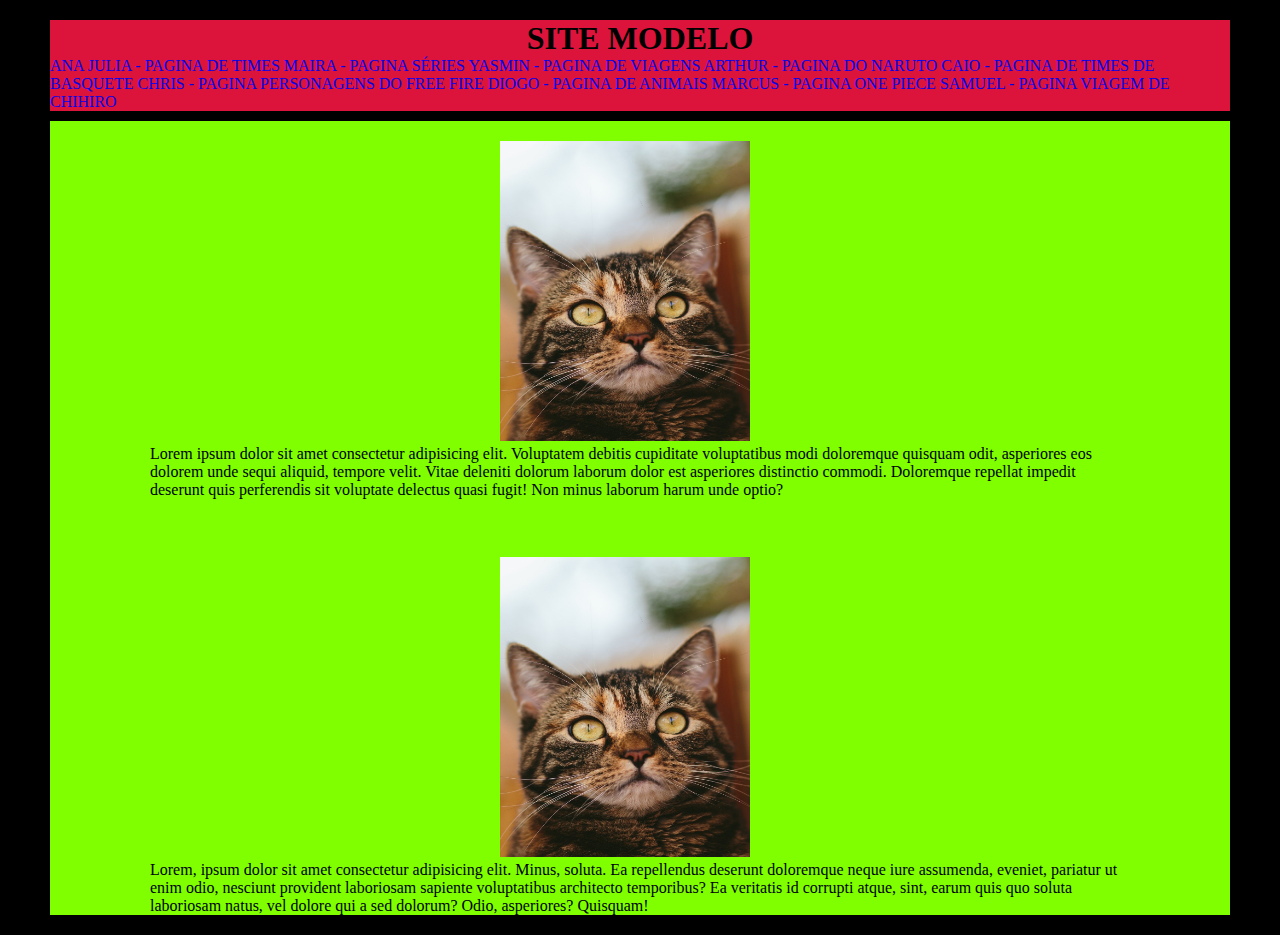
<file: index.html>
<!DOCTYPE html>
<html lang="pt-BR">

<head>
    <meta charset="UTF-8">
    <meta name="viewport" content="width=device-width, initial-scale=1.0">
    <title>Exemplinho</title>
    <link rel="stylesheet" href="css/style.css">

</head>

<body>
    <header>
        <h1>SITE MODELO</h1>
        <nav>
            <a href="/">ANA JULIA - PAGINA DE TIMES</a>
            <a href="/">MAIRA - PAGINA SÉRIES</a>
            <a href="/">YASMIN - PAGINA DE VIAGENS</a>
            <a href="/">ARTHUR - PAGINA DO NARUTO</a>
            <a href="/">CAIO - PAGINA DE TIMES DE BASQUETE</a>
            <a href="/">CHRIS - PAGINA PERSONAGENS DO FREE FIRE</a>
            <a href="/">DIOGO - PAGINA DE ANIMAIS</a>
            <a href="/">MARCUS - PAGINA ONE PIECE</a>
            <a href="ViagemDeChihiro.html">SAMUEL - PAGINA VIAGEM DE CHIHIRO</a>
        </nav>
    </header>
    <main>
        <div class="container">
            <img src="img/gato1.jpg" alt="outro gato">
            <p class="p1">
               
                Lorem ipsum dolor sit amet consectetur adipisicing elit. Voluptatem debitis cupiditate voluptatibus modi
                doloremque quisquam odit, asperiores eos dolorem unde sequi aliquid, tempore velit. Vitae deleniti
                dolorum
                laborum dolor est asperiores distinctio commodi. Doloremque repellat impedit deserunt quis perferendis
                sit
                voluptate delectus quasi fugit! Non minus laborum harum unde optio?
            </p>
            <br>
            <img src="img/gato1.jpg" alt="Gato do professor Jeferson">
            <p id="p2">
                Lorem, ipsum dolor sit amet consectetur adipisicing elit. Minus, soluta. Ea repellendus deserunt
                doloremque
                neque iure assumenda, eveniet, pariatur ut enim odio, nesciunt provident laboriosam sapiente
                voluptatibus
                architecto temporibus? Ea veritatis id corrupti atque, sint, earum quis quo soluta laboriosam natus, vel
                dolore
                qui a sed dolorum? Odio, asperiores? Quisquam!
            </p>
        </div>
    </main>
</body>

</html>
</file>
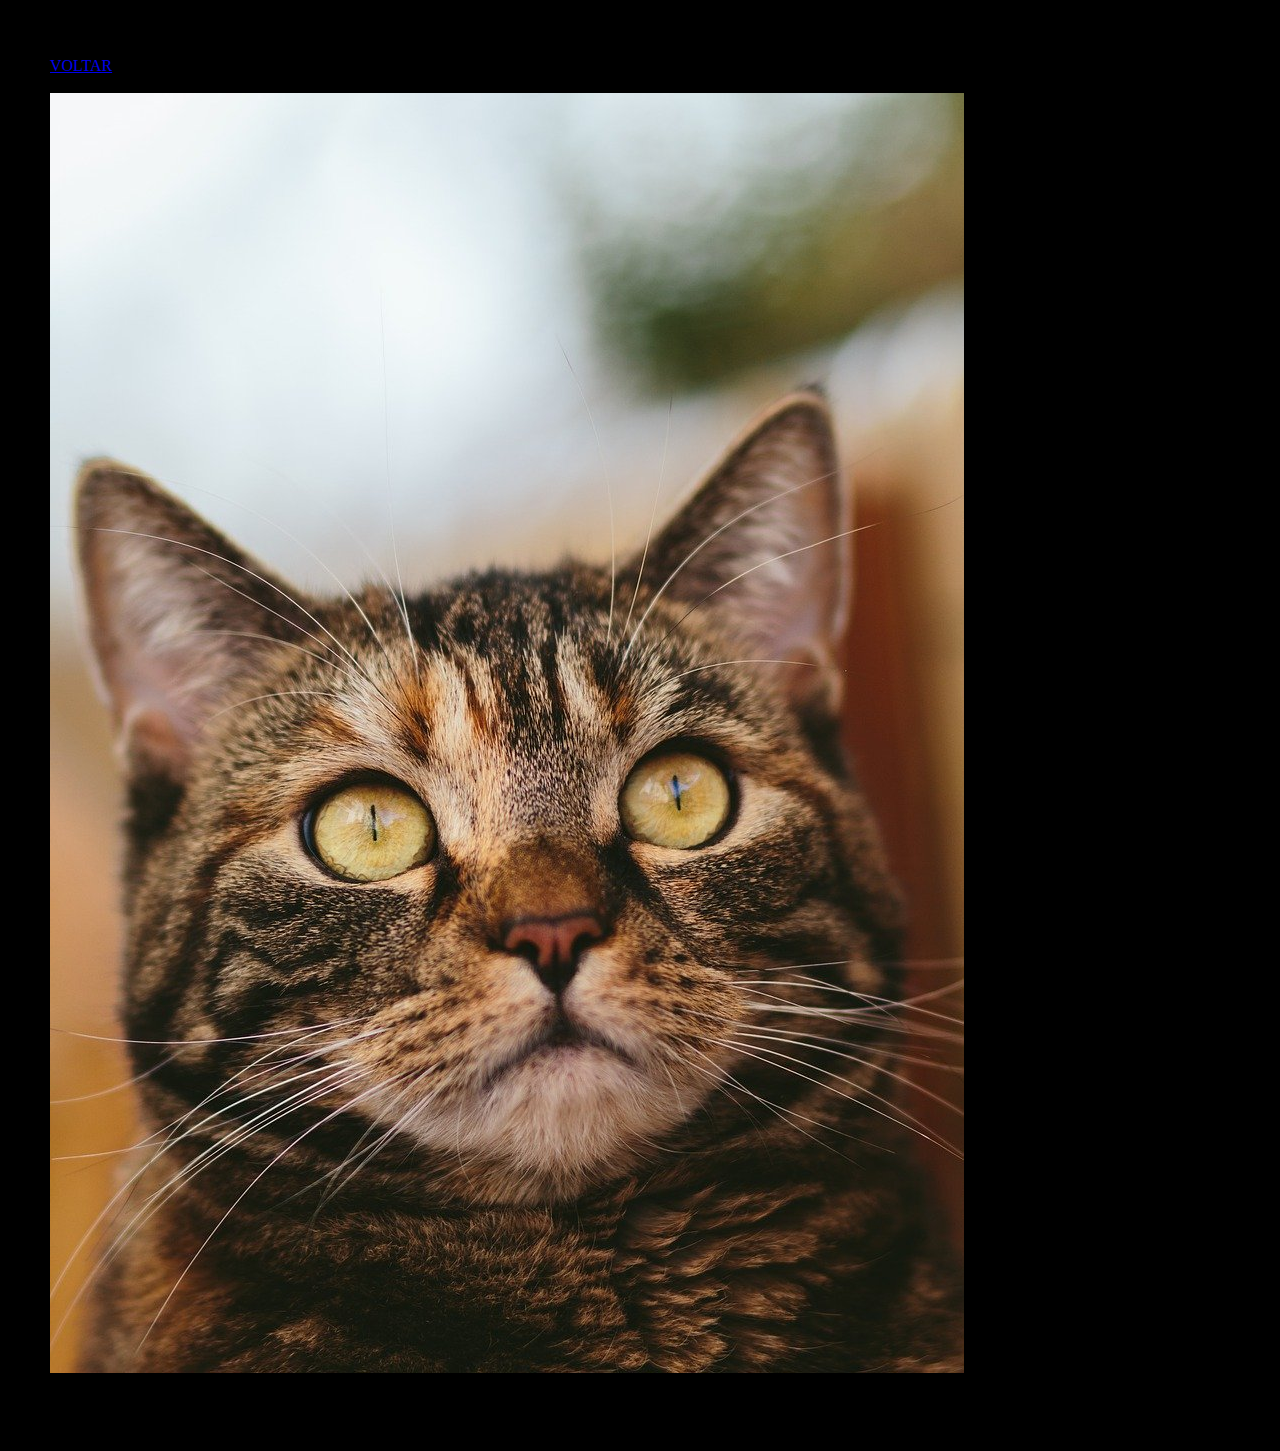
<file: outro.html>
<!DOCTYPE html>
<html lang="pt-BR">

<head>
    <meta charset="UTF-8">
    <meta name="viewport" content="width=device-width, initial-scale=1.0">
    <title>Exemplinho</title>
    <link rel="stylesheet" href="css/style.css">
  
</head>

<body>
    
    <h1>OUTRO SITE </h1>
    <a href="/INDEX.html">VOLTAR</a>
    <br><br>
  
    <img src="img/gato1.jpg" alt="Gato do professor Jeferson">
   
    <p id="p3">
        Lorem, ipsum dolor sit amet consectetur adipisicing elit. Minus, soluta. Ea repellendus deserunt doloremque
        neque iure assumenda, eveniet, pariatur ut enim odio, nesciunt provident laboriosam sapiente voluptatibus
        architecto temporibus? Ea veritatis id corrupti atque, sint, earum quis quo soluta laboriosam natus, vel dolore
        qui a sed dolorum? Odio, asperiores? Quisquam!
    </p>

</body>

</html>
</file>
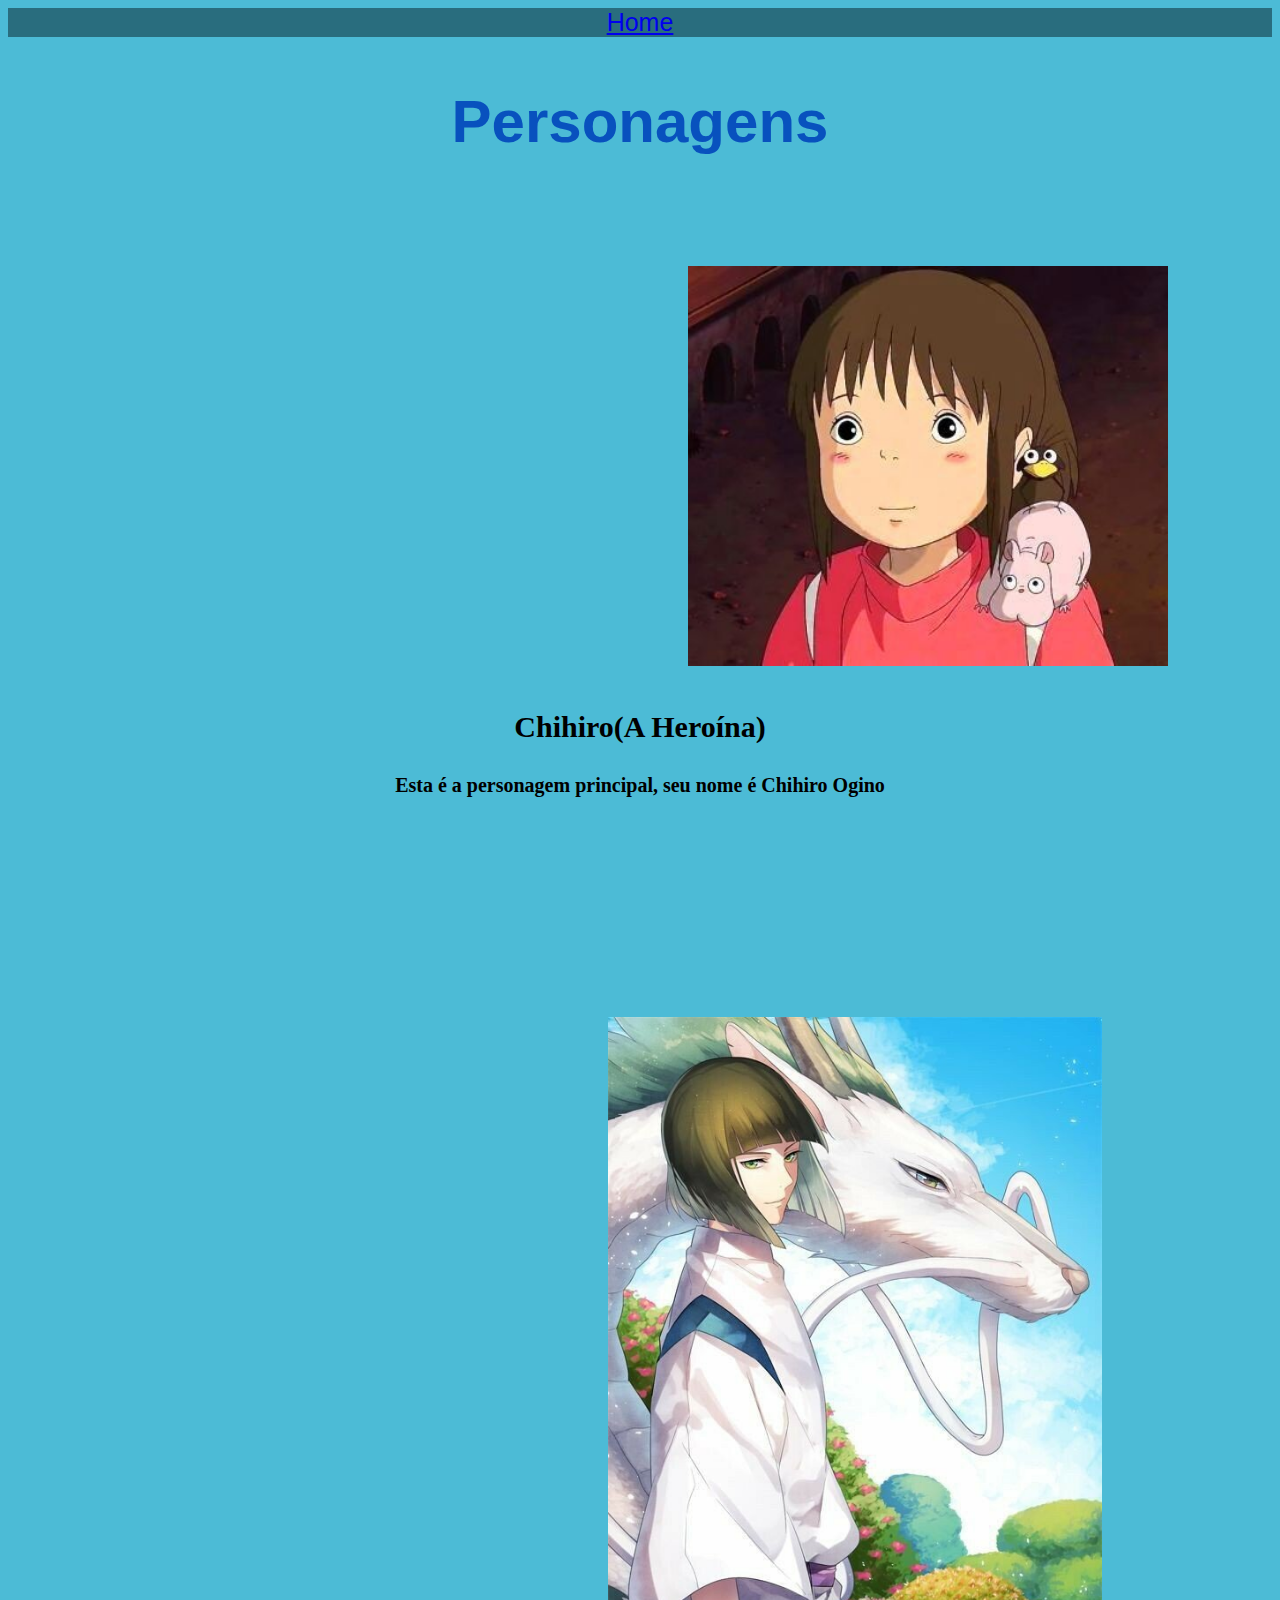
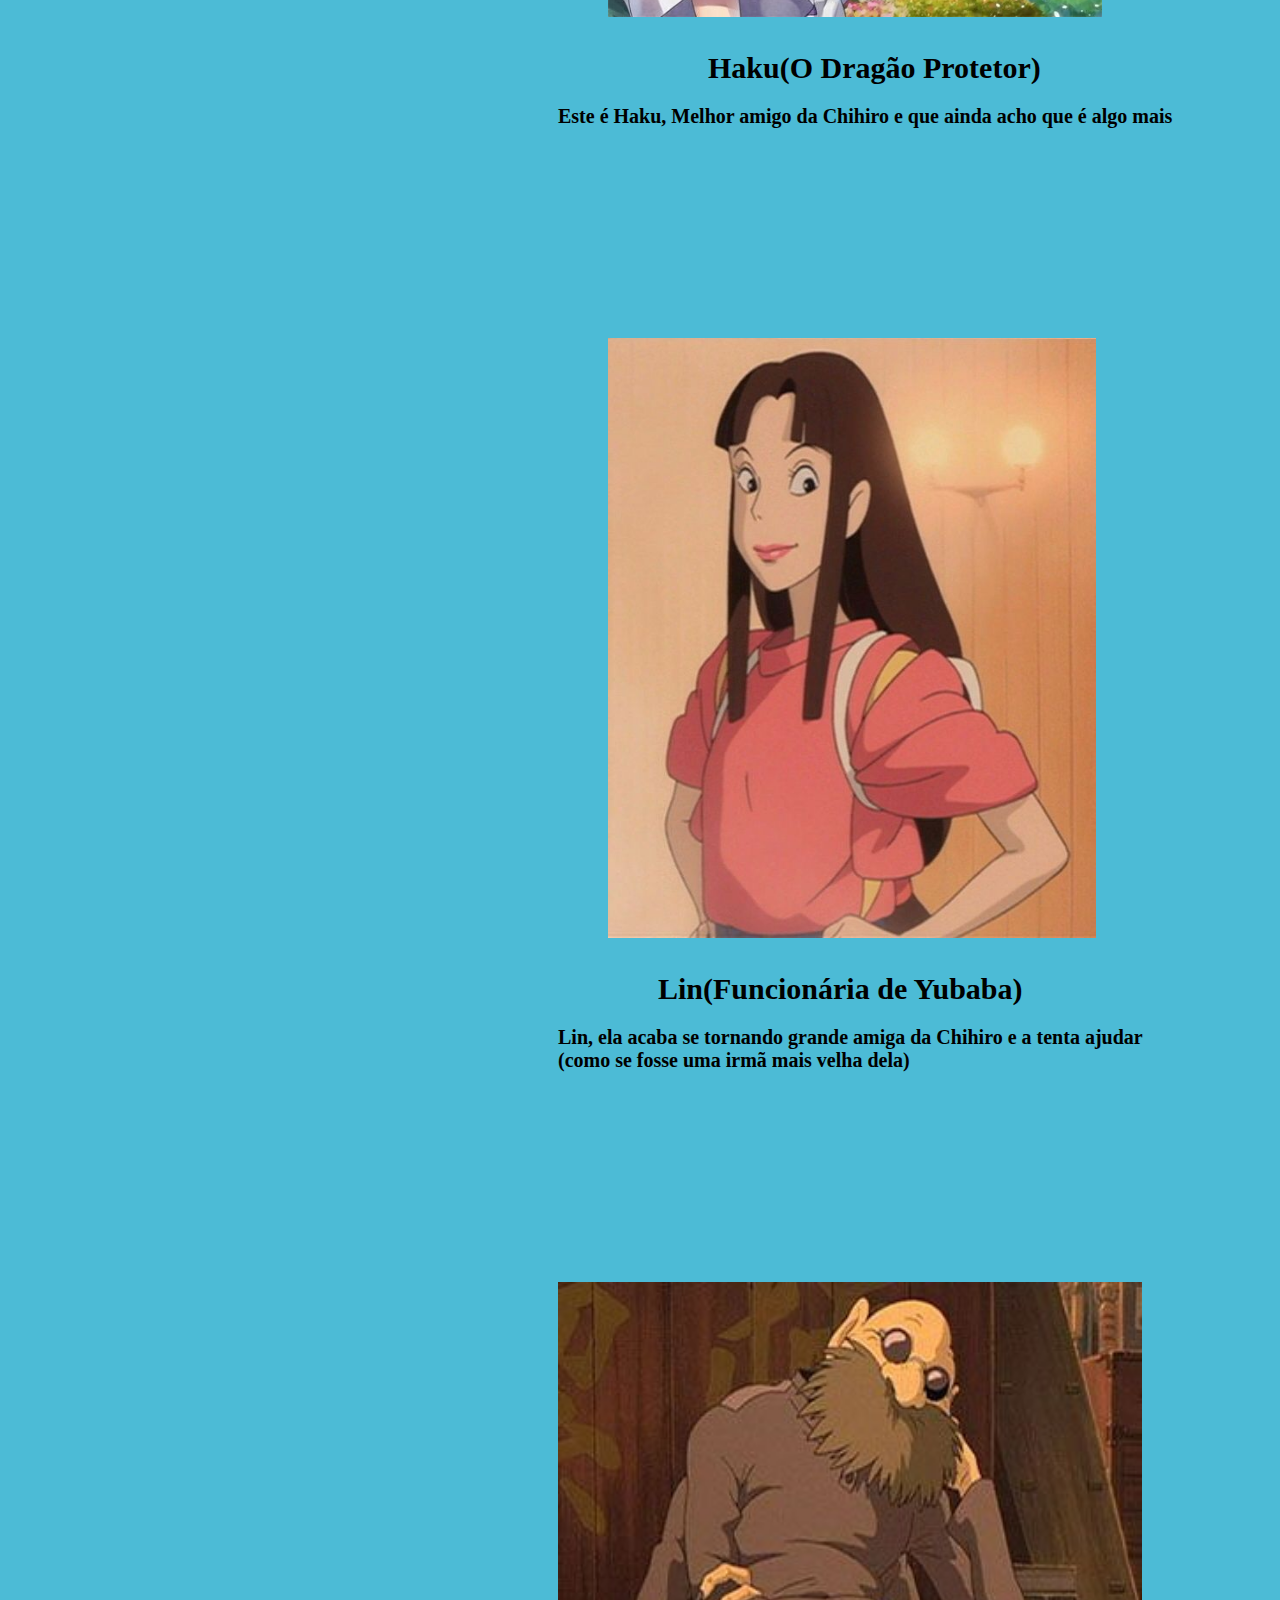
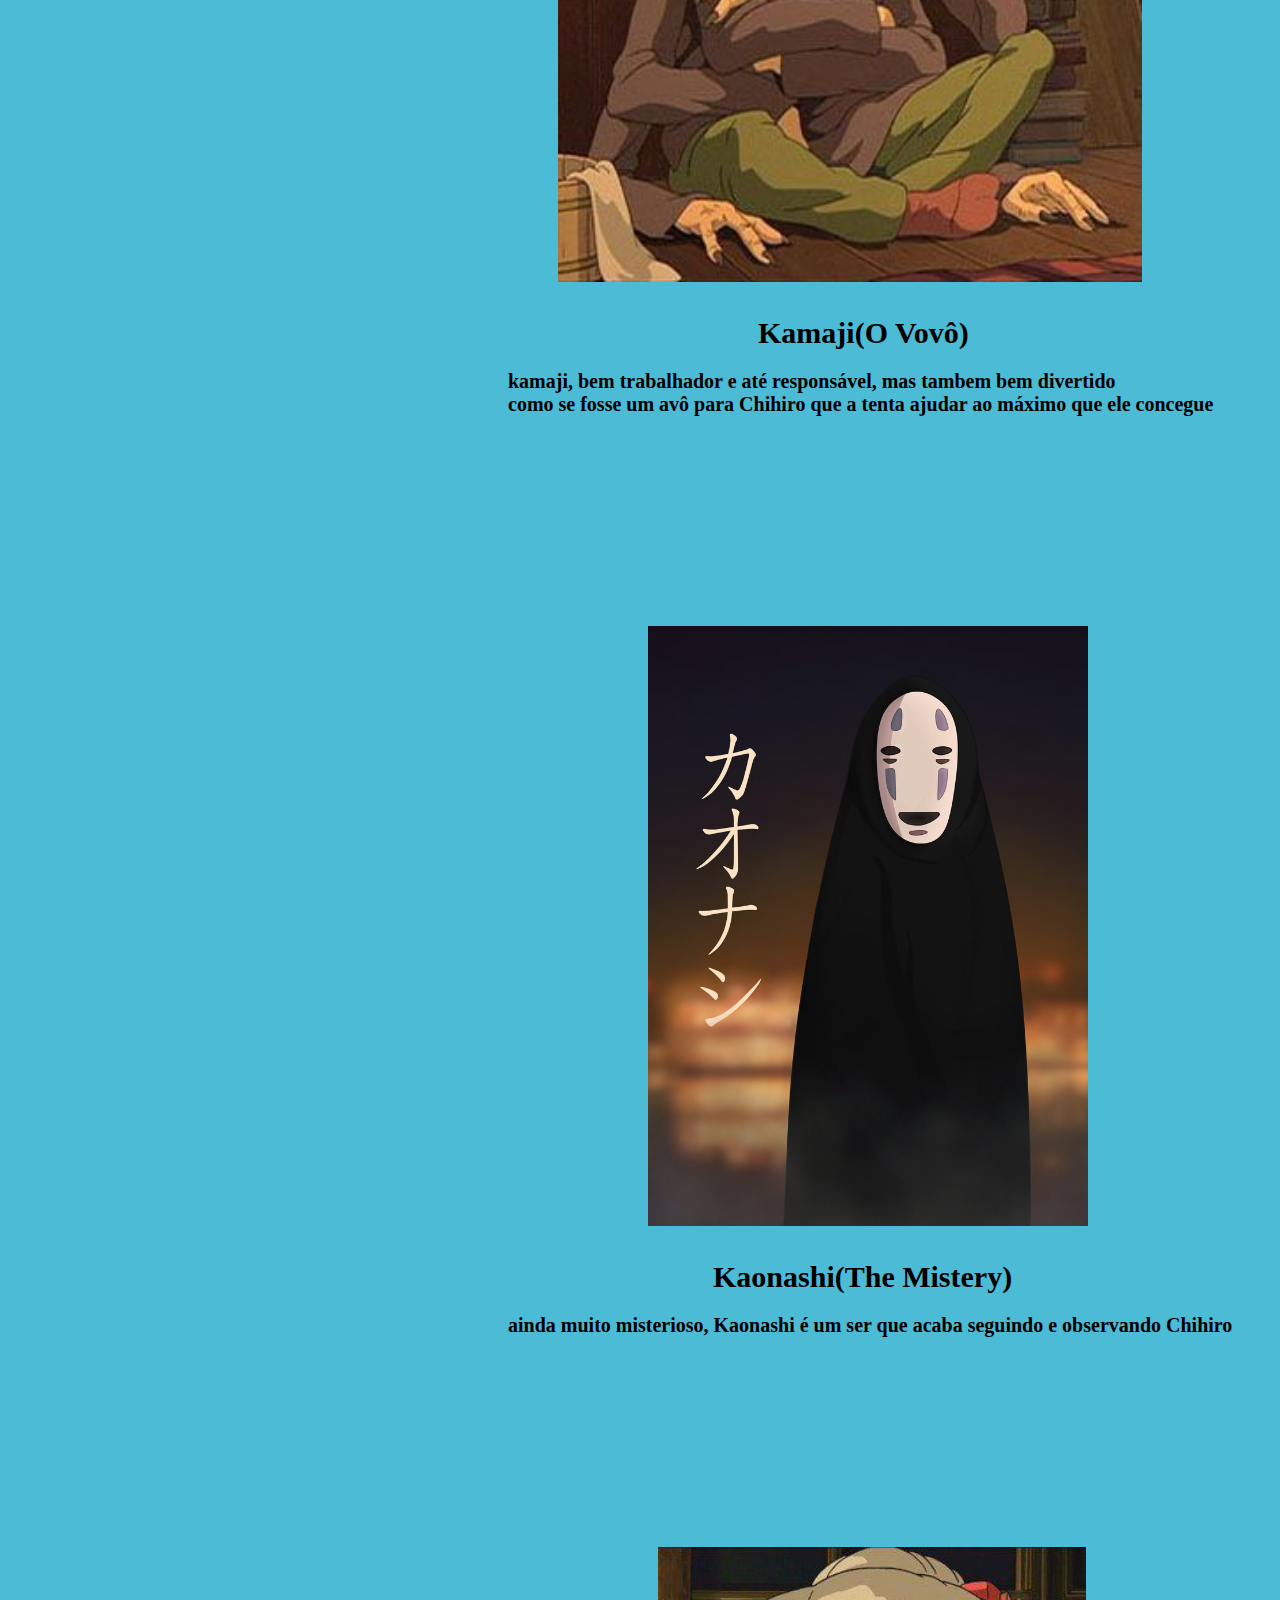
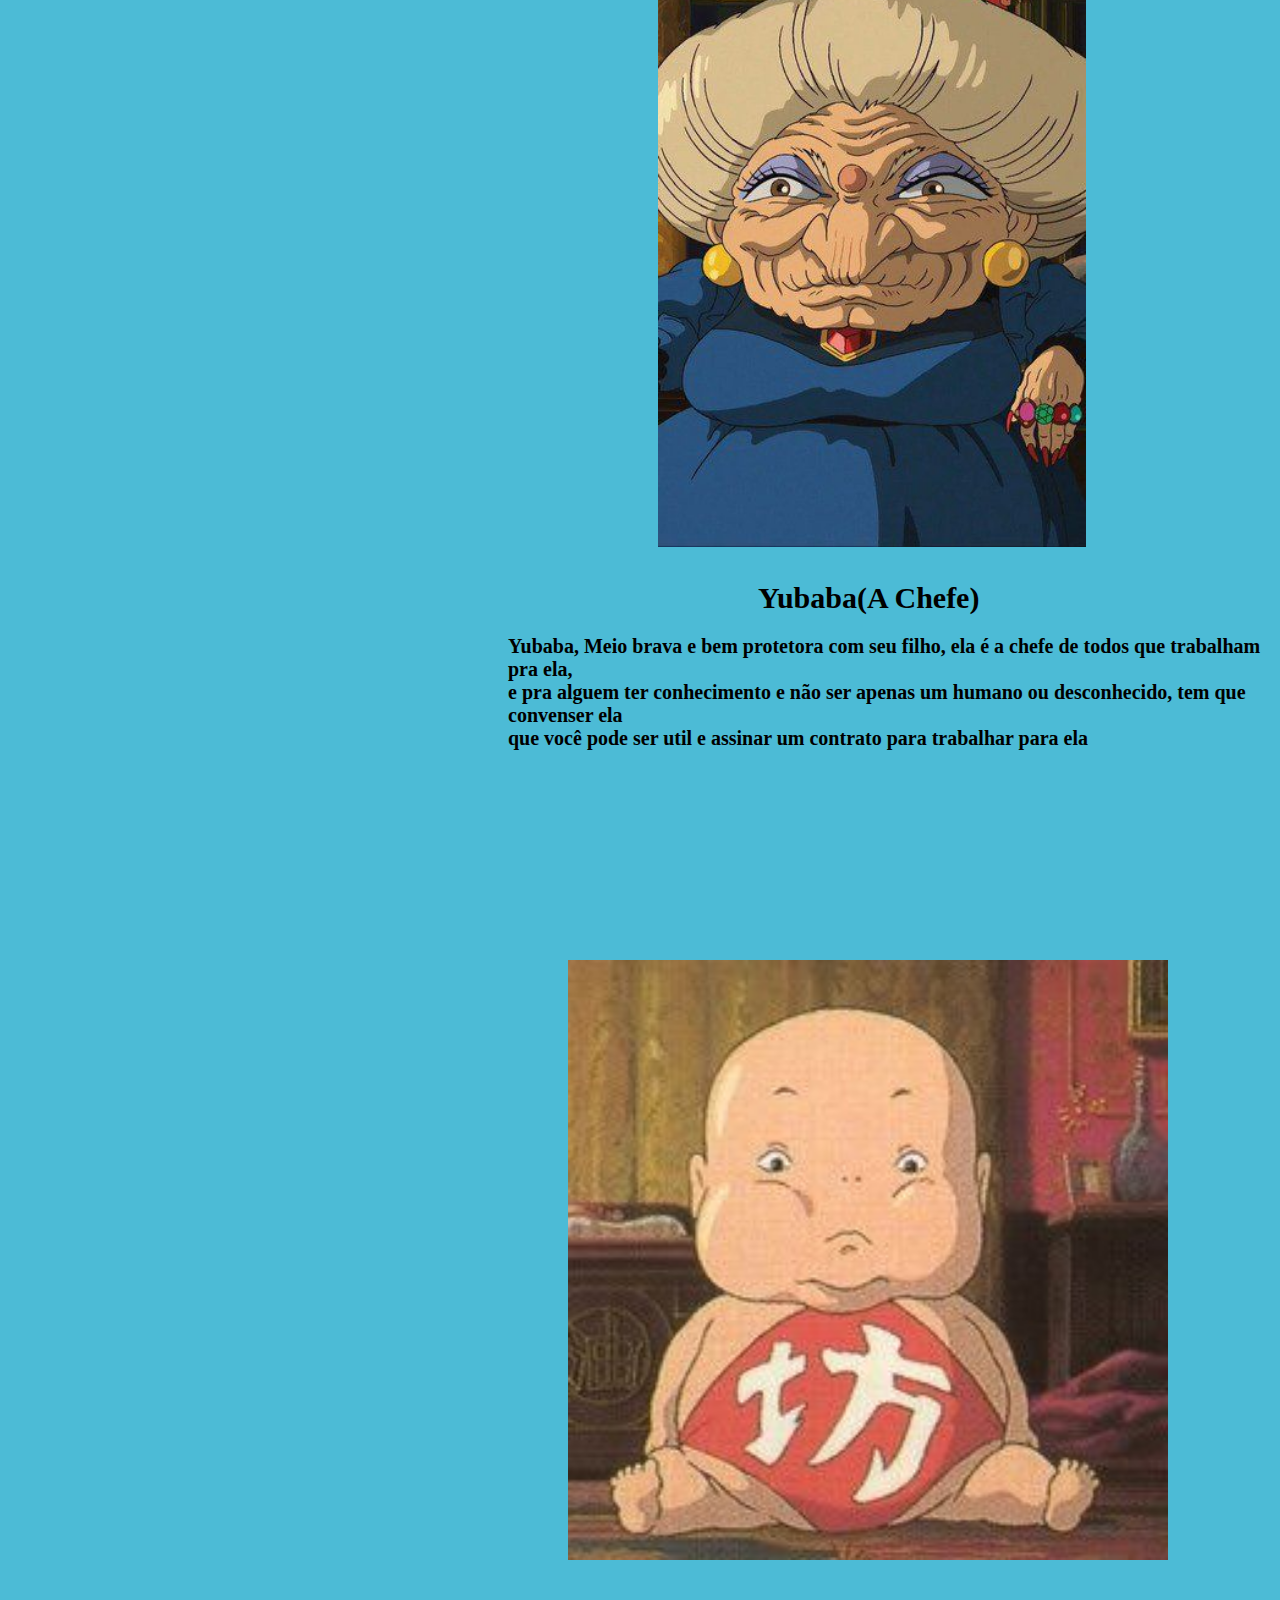
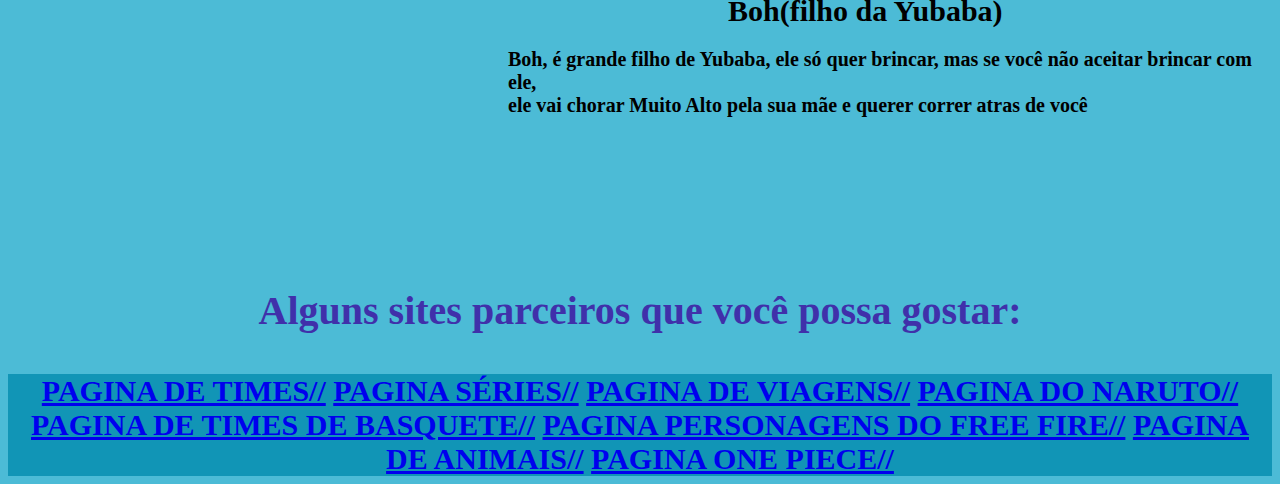
<file: Personagens.html>
<!DOCTYPE html>
<html lang="en">
<head>
    <meta charset="UTF-8">
    <meta name="viewport" content="width=device-width, initial-scale=1.0">
    <title>Document</title>
    <link rel="stylesheet" href="css/StyleChihiro.css">
</head>
<body>

    <div class="pagina2">
    <nav>
        <a href="ViagemDeChihiro.html">Home</a>
    </nav>
    </div>

    <div class="caixa3">
        <h2><b>Personagens<b></h2>

            <img class="img1" src="img/Chihiro.jpg" alt="Chihiro">

            <h3 class="h3-1">Chihiro(A Heroína)</h3>
            <P class="p1">Esta é a personagem principal, seu nome é <b>Chihiro Ogino</b></P>

            <img class="img2" src="img/Haku.jpg" alt="Haku">
            <h3 class="h3-2">Haku(O Dragão Protetor)</h3>
            <p class="p2">Este é Haku, Melhor amigo da Chihiro e que ainda acho que é algo mais</p>

            <img class="img3" src="img/Lin.jpg" alt="Lin">
            <h3 class="h3-3">Lin(Funcionária de Yubaba)</h3>
            <p class="p3">Lin, ela acaba se tornando grande amiga da Chihiro e a tenta ajudar 
                <br>(como se fosse uma irmã mais velha dela)</p>

            <img class="img4" src="img/Kamaji.jpg" alt="Kamaji">
            <h3 class="h3-4">Kamaji(O Vovô)</h3>
            <p class="p4">kamaji, bem trabalhador e até responsável, mas tambem bem divertido <br>
                como se fosse um avô para Chihiro que a tenta ajudar ao máximo que ele concegue</p>
            
            <img class="img5" src="img/Kaonashi.jpg" alt="Kaonashi">
            <h3 class="h3-5">Kaonashi(The Mistery)</h3>
            <p class="p5">ainda muito misterioso, Kaonashi é um ser que acaba seguindo e observando Chihiro </p>

            <img class="img20" src="img/Yubaba.jpg" alt="Yubaba">
            <h3 class="h3-6">Yubaba(A Chefe)</h3>
            <p class="p6">Yubaba, Meio brava e bem protetora com seu filho, ela é a chefe de todos que trabalham pra ela,<br>
                e pra alguem ter conhecimento e não ser apenas um humano ou desconhecido, tem que convenser ela <br>
                que você pode ser util e assinar um contrato para trabalhar para ela</p>

            <img class="img30" src="img/Boh.jpg" alt="Boh">
            <h3 class="h3-7">Boh(filho da Yubaba)</h3>
            <p class="p7">Boh, é grande filho de Yubaba, ele só quer brincar, mas se você não aceitar brincar com ele, <br>
                ele vai chorar Muito Alto pela sua mãe e querer correr atras de você</p>

    </div>

    <div class="Final">
        <p>Alguns sites parceiros que você possa gostar:</p>
    </div>

    <div class="Final2">
    <nav>
            <a href="/"> PAGINA DE TIMES//</a>
            <a href="/"> PAGINA SÉRIES//</a>
            <a href="/"> PAGINA DE VIAGENS//</a>
            <a href="/"> PAGINA DO NARUTO//</a>
            <a href="/"> PAGINA DE TIMES DE BASQUETE//</a>
            <a href="/"> PAGINA PERSONAGENS DO FREE FIRE//</a>
            <a href="/"> PAGINA DE ANIMAIS//</a>
            <a href="/"> PAGINA ONE PIECE//</a>
     </nav>
    </div>

</body>
</html>
</file>
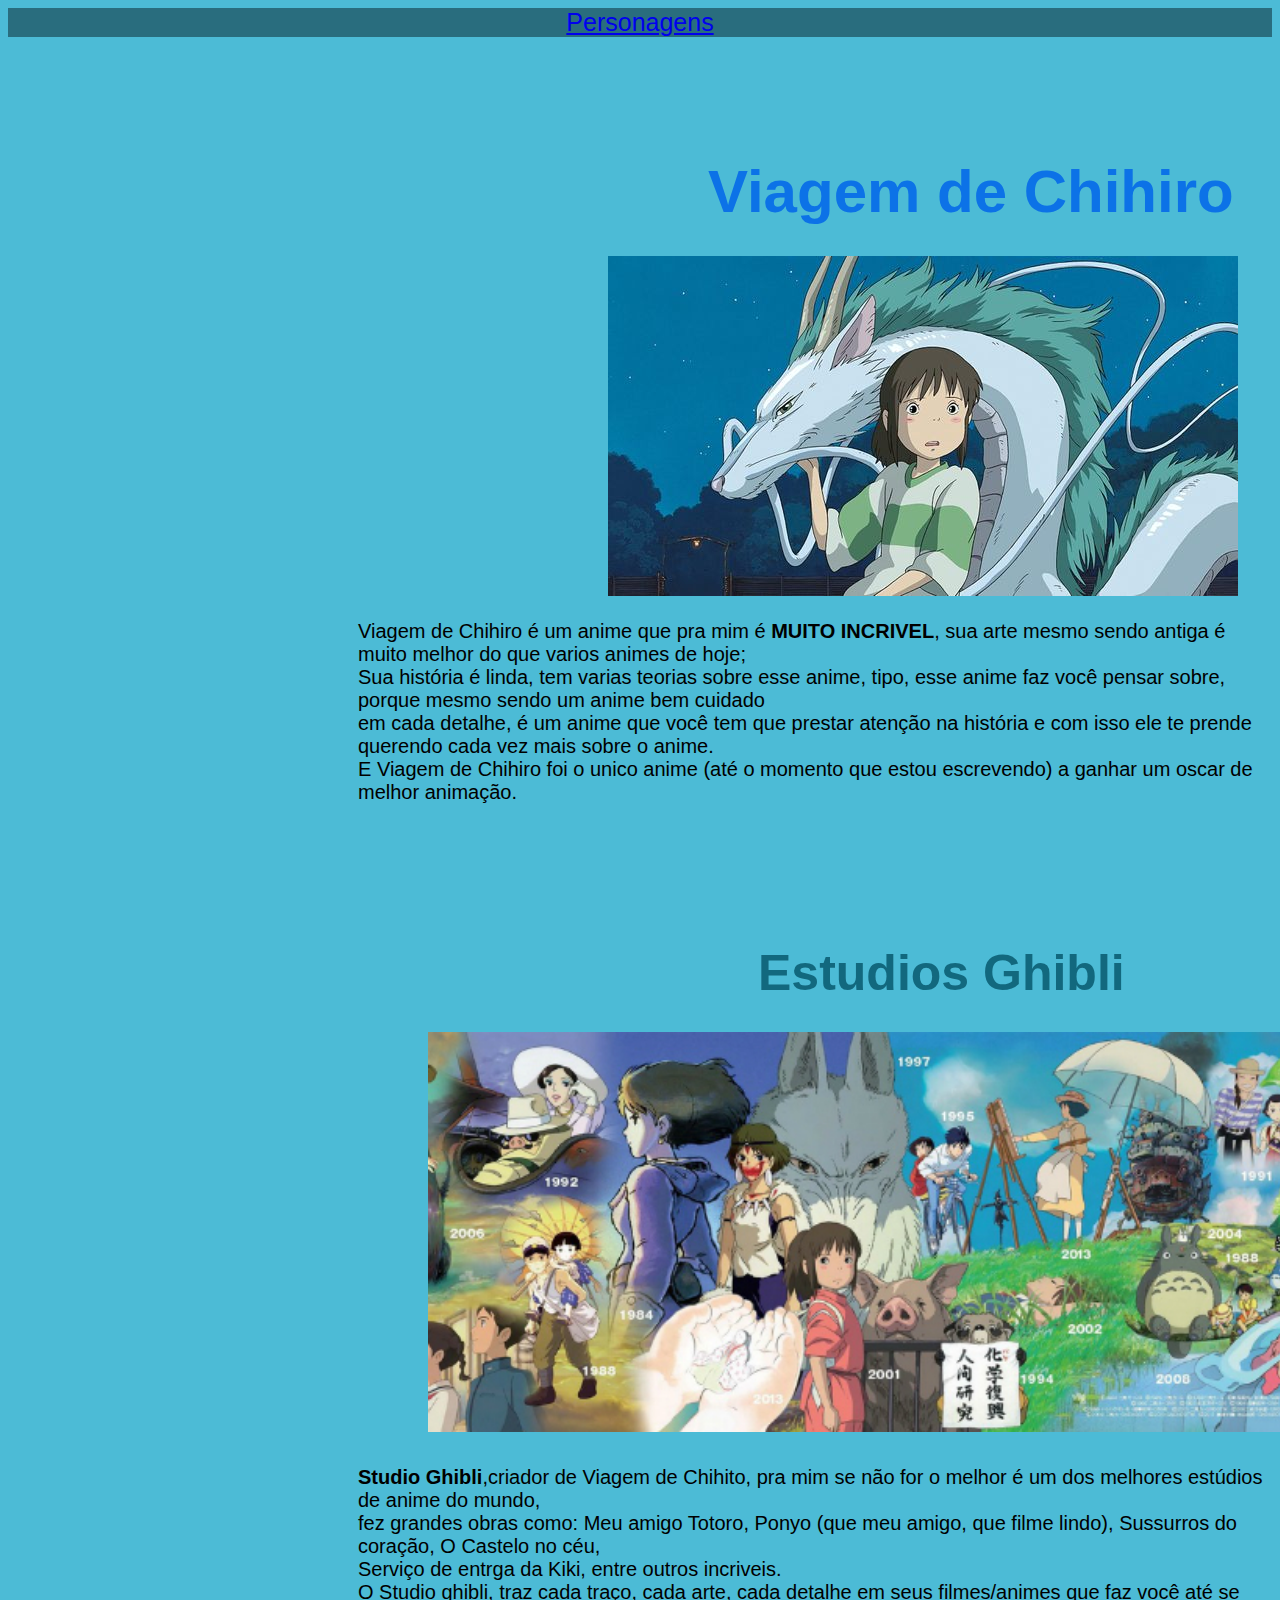
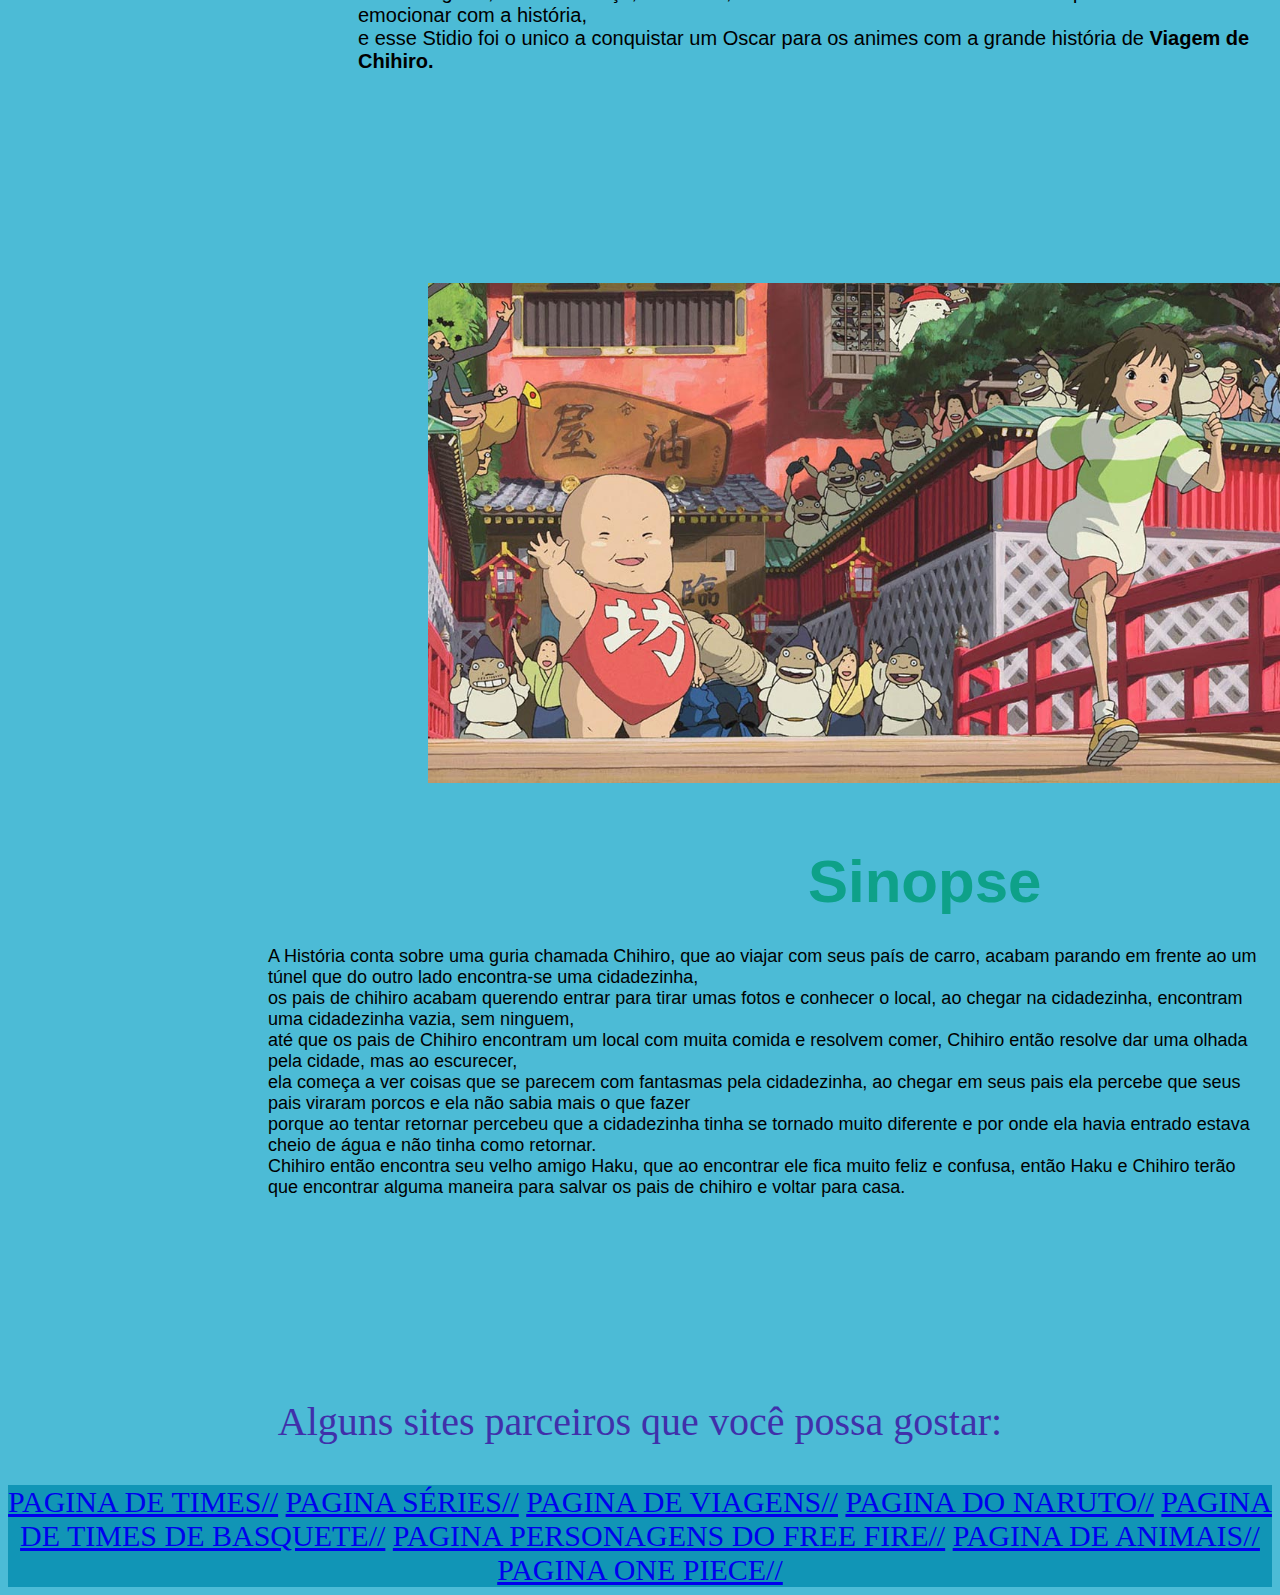
<file: ViagemDeChihiro.html>
<!DOCTYPE html>
<html lang="en">
<head>
    <meta charset="UTF-8">
    <meta name="viewport" content="width=device-width, initial-scale=1.0">
    <title>Document</title>
    <link rel="stylesheet" href="css/StyleChihiro.css">
</head>
<body>

    <div class="Pagina">
        <nav>  
            <a href="Personagens.html">Personagens</a>
        </nav>
    </div>
    

    <div class="começo">
        <h1><b>Viagem de Chihiro</b></h1> 
     <img src="img/ViagemDeChihiro.jpeg" alt="ViagemDeChihiro">
    
   <p class="p1">
    Viagem de Chihiro é um anime que pra mim é <b>MUITO INCRIVEL</b>, sua arte mesmo sendo antiga é muito melhor do que varios animes de hoje;<br>
        Sua história é linda, tem varias teorias sobre esse anime, tipo, esse anime faz você pensar sobre, porque mesmo sendo um anime bem cuidado<br>
        em cada detalhe, é um anime que você tem que prestar atenção na história e com isso ele te prende querendo cada vez mais sobre o anime.<br>
        E Viagem de Chihiro foi o unico anime (até o momento que estou escrevendo) a ganhar um oscar de melhor animação.
    </p>
    </div>

    <div class="caixa1">
    <h2><b>Estudios Ghibli</b></h2>
    <img src="img/StudioGhibli.jpg" alt="StudioGhibli">
    <P class="p1">
        <b>Studio Ghibli</b>,criador de Viagem de Chihito, pra mim se não for o melhor é um dos melhores estúdios de anime do mundo,<br> 
        fez grandes obras como: Meu amigo Totoro, Ponyo (que meu amigo, que filme lindo), Sussurros do coração, O Castelo no céu, <br>
        Serviço de entrga da Kiki, entre outros incriveis.<br>
        O Studio ghibli, traz cada traço, cada arte, cada detalhe em seus filmes/animes que faz você até se emocionar com a história,<br>
        e esse Stidio foi o unico a conquistar um Oscar para os animes com a grande história de <b>Viagem de Chihiro.</b>
    </P>
    </div>

    <div class="caixa2">
        <img class="Sinopse" src="/img/ViagemDeChihirozinhoo.jpg" alt="CenaViagemDeChihiro">
        
        <h3>Sinopse</h3>

        <p>A História conta sobre uma guria chamada Chihiro, que ao viajar com seus país de carro, acabam parando em frente ao um túnel que do outro lado encontra-se uma cidadezinha,<br>
            os pais de chihiro acabam querendo entrar para tirar umas fotos e conhecer o local, ao chegar na cidadezinha, encontram uma cidadezinha vazia, sem ninguem,<br>
            até que os pais de Chihiro encontram um local com muita comida e resolvem comer, Chihiro então resolve dar uma olhada pela cidade, mas ao escurecer,<br> 
            ela começa a ver coisas que se parecem com fantasmas pela cidadezinha, ao chegar em seus pais ela percebe que seus pais viraram porcos e ela não sabia mais o que fazer <br>
            porque ao tentar retornar percebeu que a cidadezinha tinha se tornado muito diferente e por onde ela havia entrado estava cheio de água e não tinha como retornar.<br>
            Chihiro então encontra seu velho amigo Haku, que ao encontrar ele fica muito feliz e confusa, então Haku e Chihiro terão que encontrar alguma maneira para salvar os pais de chihiro e voltar para casa.<br>
            
        </p>
    </div>
    <div class="Final">
        <p>Alguns sites parceiros que você possa gostar:</p>
    </div>

    <div class="Final2">
    <nav>
            <a href="/"> PAGINA DE TIMES//</a>
            <a href="/"> PAGINA SÉRIES//</a>
            <a href="/"> PAGINA DE VIAGENS//</a>
            <a href="/"> PAGINA DO NARUTO//</a>
            <a href="/"> PAGINA DE TIMES DE BASQUETE//</a>
            <a href="/"> PAGINA PERSONAGENS DO FREE FIRE//</a>
            <a href="/"> PAGINA DE ANIMAIS//</a>
            <a href="/"> PAGINA ONE PIECE//</a>
     </nav>
    </div>
</body>
</html>
</file>
<file: css/style.css>
*{
    margin: 0;
    padding: 0;
}
body {
    background-color:black;
    margin: 20px 50px;
}
header{
    background-color:crimson;
}
header a{
    text-decoration: none;
    
}
header h1{
    text-align: center;
}
.container{
    background-color: chartreuse;
    margin: 10px auto;
}
.container img{
    position: relative;
    left:450px;
    top:20px;
    width: 250px;
    height: 300px;
}
.container p{
    margin: 20px 100px;
}
</file>
<file: css/StyleChihiro.css>
body{
    background-color: rgb(76, 187, 214);
}

.Pagina{
    background-color: rgb(41, 109, 126);
    font-size: 25px;
font-family: 'Franklin Gothic Medium', 'Arial Narrow', Arial, sans-serif;
text-align: center;
}

.pagina2{
    background-color: rgb(41, 109, 126);
    font-size: 25px;
font-family: 'Franklin Gothic Medium', 'Arial Narrow', Arial, sans-serif;
text-align: center;
}

.começo h1{
font-size: 60px;
font-family: 'Franklin Gothic Medium', 'Arial Narrow', Arial, sans-serif;
margin: 120px 10px 10px 700px;
color: rgb(12, 114, 231);
}


.começo img {
    margin: 20px 10px 10px 600px;
}


.começo p{
    font-size: 20px;
    font-family: Arial, Helvetica, sans-serif;
    margin: 10px 5px 10px 350px;
}



.caixa1 img{
    margin: 20px 10px 10px 420px;
    width: 1000px;
    height: 400px;
}


.caixa1 h2{
font-size: 50px;
font-family: 'Franklin Gothic Medium', 'Arial Narrow', Arial, sans-serif;
margin: 140px 10px 10px 750px;
color: rgb(18, 104, 126);
}


.caixa1 p{
    font-size: 20px;
    font-family: Arial, Helvetica, sans-serif;
    margin: 20px 5px 10px 350px;
}

.caixa2 img{
    margin: 200px 10px 10px 420px;
    width: 900px;
    height: 500px;
}

.caixa2 h3{
font-size: 60px;
font-family: 'Franklin Gothic Medium', 'Arial Narrow', Arial, sans-serif;
margin: 50px 10px 10px 800px;
color: rgb(14, 161, 137);
}


.caixa2 p{
    font-size: 18px;
    font-family: Arial, Helvetica, sans-serif;
    margin: 30px 5px 200px 260px;
}



.caixa3 h2{
    font-size: 60px;
font-family: 'Franklin Gothic Medium', 'Arial Narrow', Arial, sans-serif;
text-align: center;
color: rgb(8, 81, 190);
}


.caixa3 .img1 {
    margin: 60px 10px 10px 680px;
     width: auto;
    height: 400px;
}
.caixa3 .h3-1{
    font-size: 30px;
    font-family: Cambria, Cochin, Georgia, Times, 'Times New Roman', serif;
    text-align: center;
}
.caixa3 .p1{
    font-size: 20px;
    font-family: Cambria, Cochin, Georgia, Times, 'Times New Roman', serif;
text-align: center;
}


.caixa3 .img2{
    margin: 200px 10px 10px 600px;
    width: auto;
    height: 600px;
}
.caixa3 .h3-2{
    font-size: 30px;
    font-family: Cambria, Cochin, Georgia, Times, 'Times New Roman', serif;
    margin: 20px 10px 10px 700px;
}
.caixa3 .p2{
    font-size: 20px;
    font-family: Cambria, Cochin, Georgia, Times, 'Times New Roman', serif;
    margin: 20px 10px 10px 550px;
}


.caixa3 .img3{
    margin: 200px 10px 10px 600px;
    width: auto;
    height: 600px;
}
.caixa3 .h3-3{
    font-size: 30px;
    font-family: Cambria, Cochin, Georgia, Times, 'Times New Roman', serif;
    margin: 20px 10px 10px 650px;
}
.caixa3 .p3{
    font-size: 20px;
    font-family: Cambria, Cochin, Georgia, Times, 'Times New Roman', serif;
    margin: 20px 10px 10px 550px;
}


.caixa3 .img4{
    margin: 200px 10px 10px 550px;
    width: auto;
    height: 600px;
}
.caixa3 .h3-4{
    font-size: 30px;
    font-family: Cambria, Cochin, Georgia, Times, 'Times New Roman', serif;
    margin: 20px 10px 10px 750px;
}
.caixa3 .p4{
    font-size: 20px;
    font-family: Cambria, Cochin, Georgia, Times, 'Times New Roman', serif;
    margin: 20px 10px 10px 500px;
}


.caixa3 .img5{
    margin: 200px 10px 10px 640px;
    width: auto;
    height: 600px;
}
.caixa3 .h3-5{
    font-size: 30px;
    font-family: Cambria, Cochin, Georgia, Times, 'Times New Roman', serif;
    margin: 20px 10px 10px 705px;
}
.caixa3 .p5{
    font-size: 20px;
    font-family: Cambria, Cochin, Georgia, Times, 'Times New Roman', serif;
    margin: 20px 10px 10px 500px;
}


.caixa3 .img20{
    margin: 200px 10px 10px 650px;
    width: auto;
    height: 600px;
}
.caixa3 .h3-6{
    font-size: 30px;
    font-family: Cambria, Cochin, Georgia, Times, 'Times New Roman', serif;
    margin: 20px 10px 10px 750px;
}
.caixa3 .p6{
    font-size: 20px;
    font-family: Cambria, Cochin, Georgia, Times, 'Times New Roman', serif;
    margin: 20px 10px 10px 500px;
}


.caixa3 .img30{
    margin: 200px 10px 10px 560px;
    width: auto;
    height: 600px;
}
.caixa3 .h3-7{
    font-size: 30px;
    font-family: Cambria, Cochin, Georgia, Times, 'Times New Roman', serif;
    margin: 20px 10px 10px 720px;
}
.caixa3 .p7{
    font-size: 20px;
    font-family: Cambria, Cochin, Georgia, Times, 'Times New Roman', serif;
    margin: 20px 10px 170px 500px;
}

.Final2 {
    font-family: Cambria, Cochin, Georgia, Times, 'Times New Roman', serif;
    font-size: 30px;
    text-align: center;
    background-color: rgb(17, 149, 182);
}
.Final p{
    font-size: 40px;
    color: rgb(64, 48, 170);
    text-align: center;
    font-size: 40px;
    font-family: Cambria, Cochin, Georgia, Times, 'Times New Roman', serif;
}
</file>
